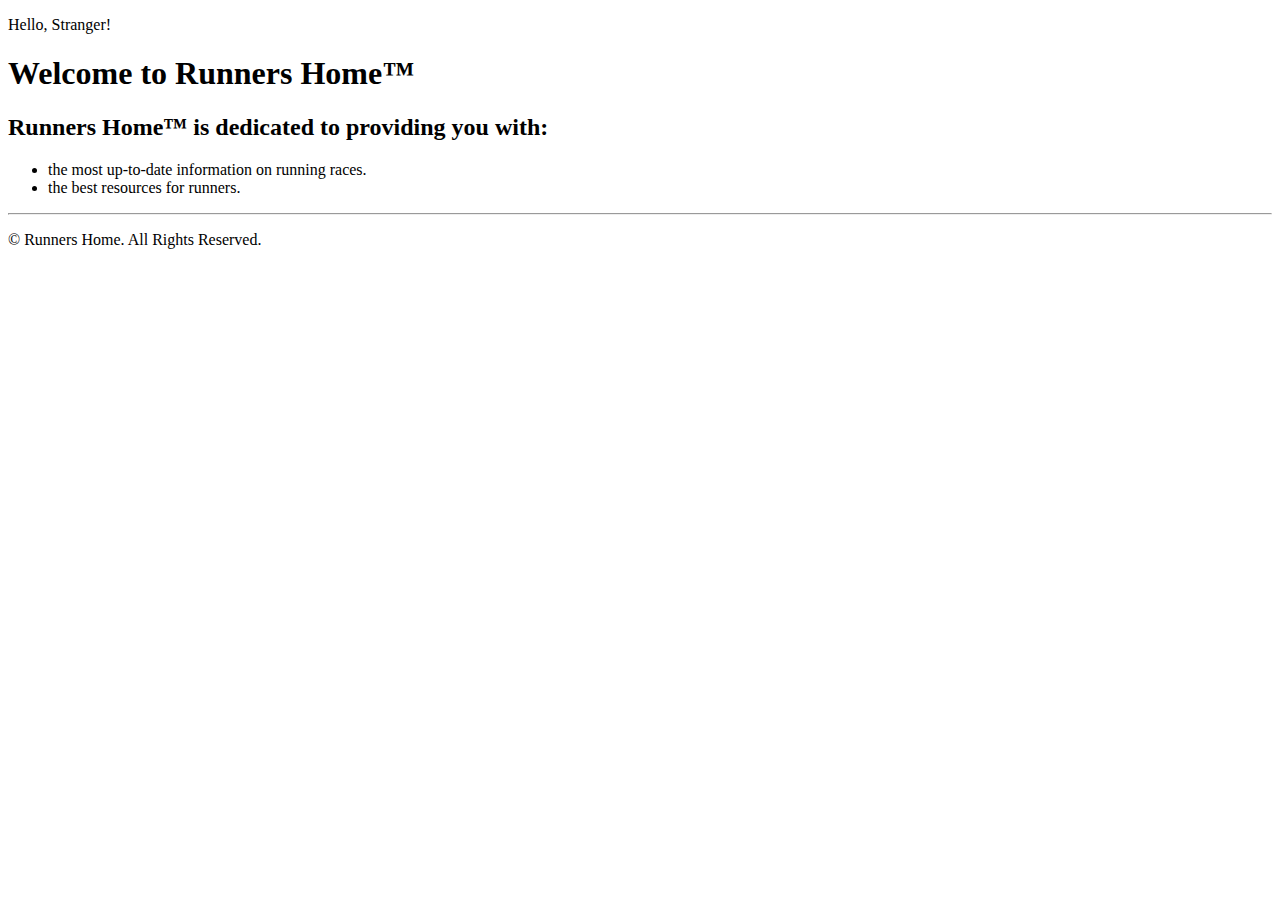
<file: HTML Fundamentals/01.IntroToHTML/01.RunnersHome/index.html>
<!DOCTYPE html>
<html>
<head lang="en">
    <meta charset="UTF-8">
    <title></title>
</head>

<p>Hello, Stranger!</p>

<h1>Welcome to Runners Home&trade;</h1>

<h2>Runners Home&trade; is dedicated to providing you with:</h2>
<ul>
    <li>the most up-to-date information on running races.</li>
    <li>the best resources for runners.</li>
</ul>

<hr/>

<p>&copy; Runners Home. All Rights Reserved.</p>

</body>
</html>
</file>
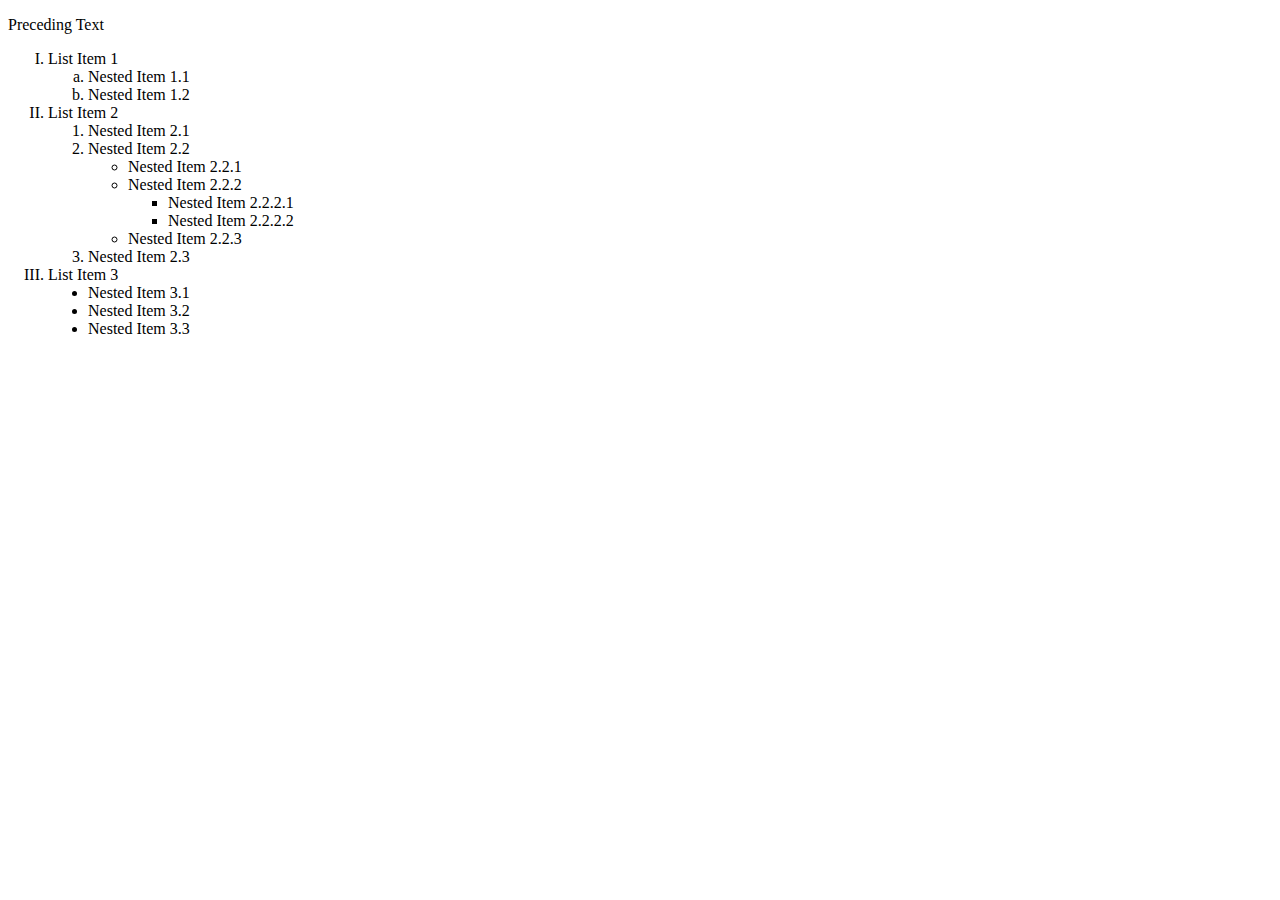
<file: HTML Fundamentals/01.IntroToHTML/02.NestedLists/index.html>
<!DOCTYPE html>
<html>
<head lang="en">
    <meta charset="UTF-8">
    <title></title>
</head>
<body>
<p>Preceding Text</p>
<ol type="I">
    <li>List Item 1
        <ol type="a">
            <li>Nested Item 1.1</li>
            <li>Nested Item 1.2</li>
        </ol>
    </li>
    <li>List Item 2
        <ol type="1">
            <li>Nested Item 2.1</li>
            <li>Nested Item 2.2
                <ul style="list-style-type:circle">
                    <li>Nested Item 2.2.1</li>
                    <li>Nested Item 2.2.2
                        <ul>
                            <li>Nested Item 2.2.2.1</li>
                            <li>Nested Item 2.2.2.2</li>
                        </ul>
                    </li>
                    <li>Nested Item 2.2.3</li>
                </ul>
            </li>
            <li>Nested Item 2.3</li>
        </ol>
    </li>
    <li>List Item 3
        <ul style="list-style-type:disc">
            <li>Nested Item 3.1</li>
            <li>Nested Item 3.2</li>
            <li>Nested Item 3.3</li>
        </ul>
    </li>
</ol>


</body>
</html>
</file>
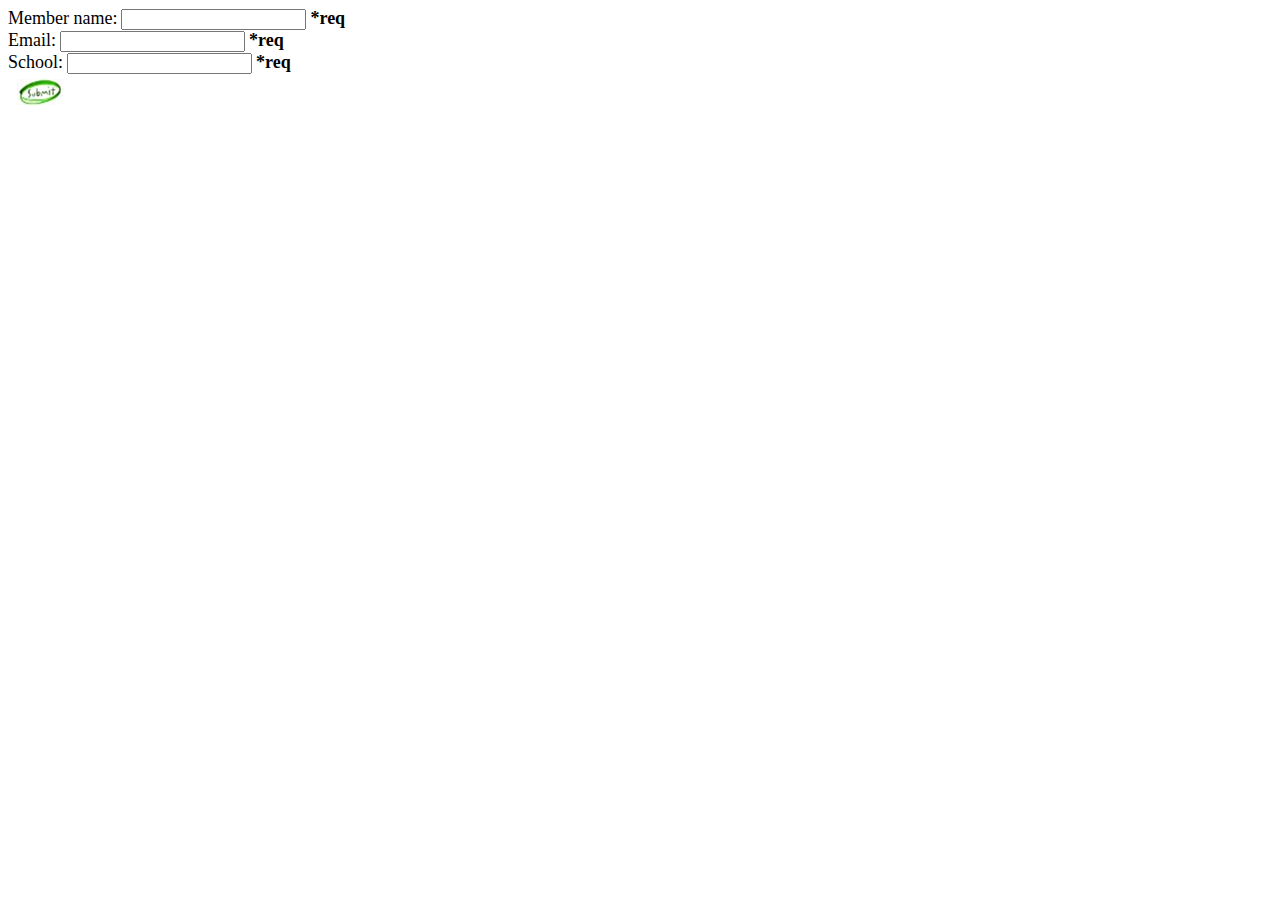
<file: HTML Fundamentals/02.HTMLTables/02.HTMLForm/index.html>
<!DOCTYPE html>
<html>
<head lang="en">
    <meta charset="UTF-8">
    <title></title>
</head>
<body>

    <form method="post" action="">
        <div>
            <label for="MemberName" style="font-size: large">Member name:</label>
            <input type="text" id="MemberName" />
                <span style="font-size: large">
                    <b>
                        *req
                    </b>
                </span>
        </div>
        <div>
            <label for="EmailAddress" style="font-size: large">Email:</label>
            <input type="text" id="EmailAddress" />
                <span style="font-size: large">
                    <b>
                        *req
                    </b>
                </span>
        </div>
        <div>
            <label for="SchoolName" style="font-size: large">School:</label>
            <input type="text" id="SchoolName" />
                <span style="font-size: large">
                    <b>
                        *req
                    </b>
                </span>
        </div>
        <div>
            <input type="image" src="img/submit-button.PNG" name="submitForm" id="submitForm" />
        </div>
    </form>

</body>
</html>
</file>
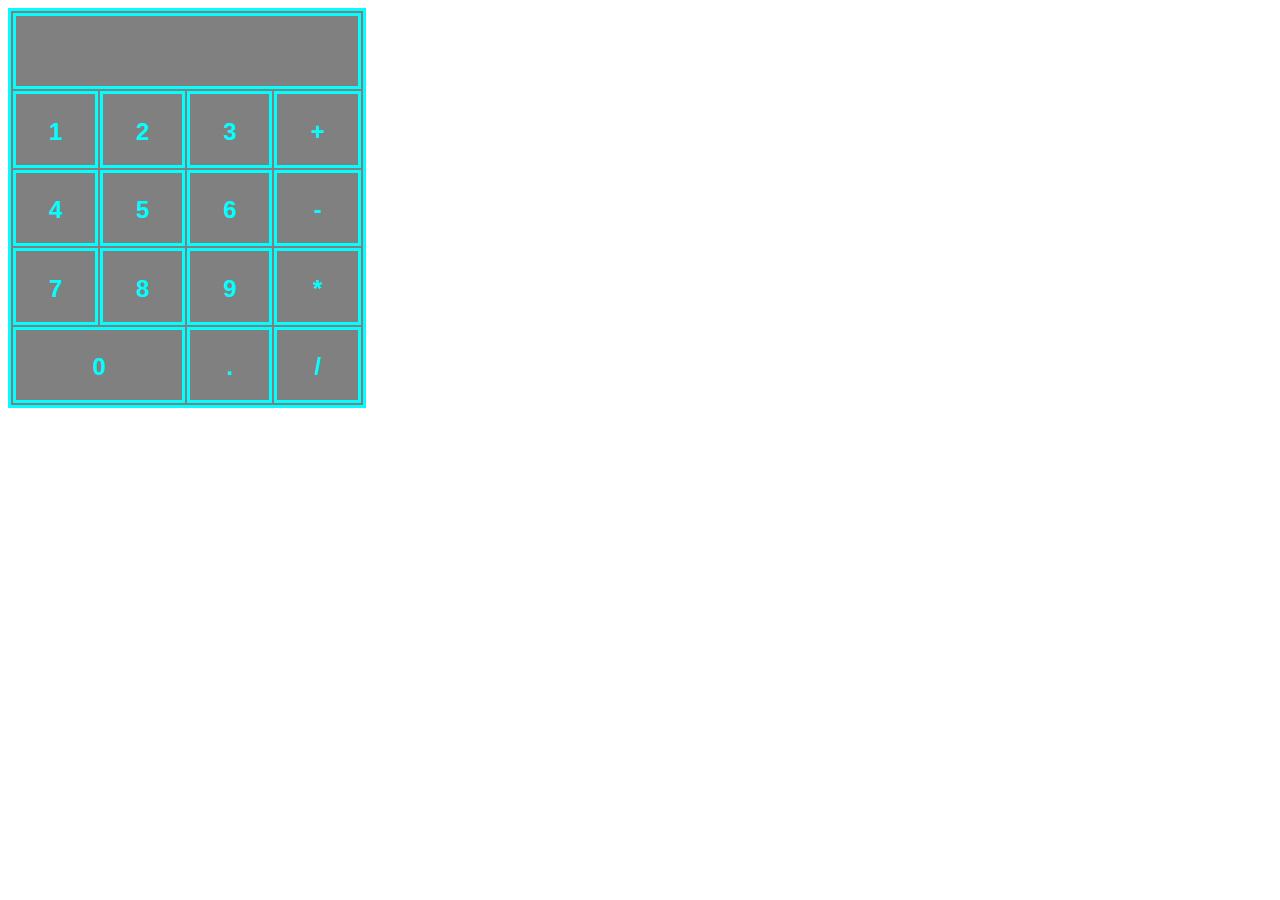
<file: HTML Fundamentals/02.HTMLTables/03.Calculator/index.html>
<!DOCTYPE html>
<html>
<head lang="en">
    <meta charset="UTF-8">
    <title>Calculator</title>
    <link rel="stylesheet" type="text/css" href="mycss.css">
</head>
<body>
<form>
    <table cellpadding="5" height="400">
        <tr>
            <td colspan="4">
                <input type="text" size="20" />
            </td>
        </tr>
        <tr>
            <td><input type="submit" value="1" /></td>
            <td><input type="submit" value="2" /></td>
            <td><input type="submit" value="3" /></td>
            <td><input type="submit" value="+" /></td>
        </tr>
        <tr>
            <td><input type="submit" value="4" /></td>
            <td><input type="submit" value="5" /></td>
            <td><input type="submit" value="6" /></td>
            <td><input type="submit" value="-" /></td>
        </tr>
        <tr>
            <td><input type="submit" value="7" /></td>
            <td><input type="submit" value="8" /></td>
            <td><input type="submit" value="9" /></td>
            <td><input type="submit" value="*" /></td>
        </tr>
        <tr>
            <td colspan="2" align="center"><input type="submit" value="0" /></td>
            <td><input type="submit" value="." /></td>
            <td><input type="submit" value="/" /></td>
        </tr>
    </table>
</form>
</body>
</html>
</file>
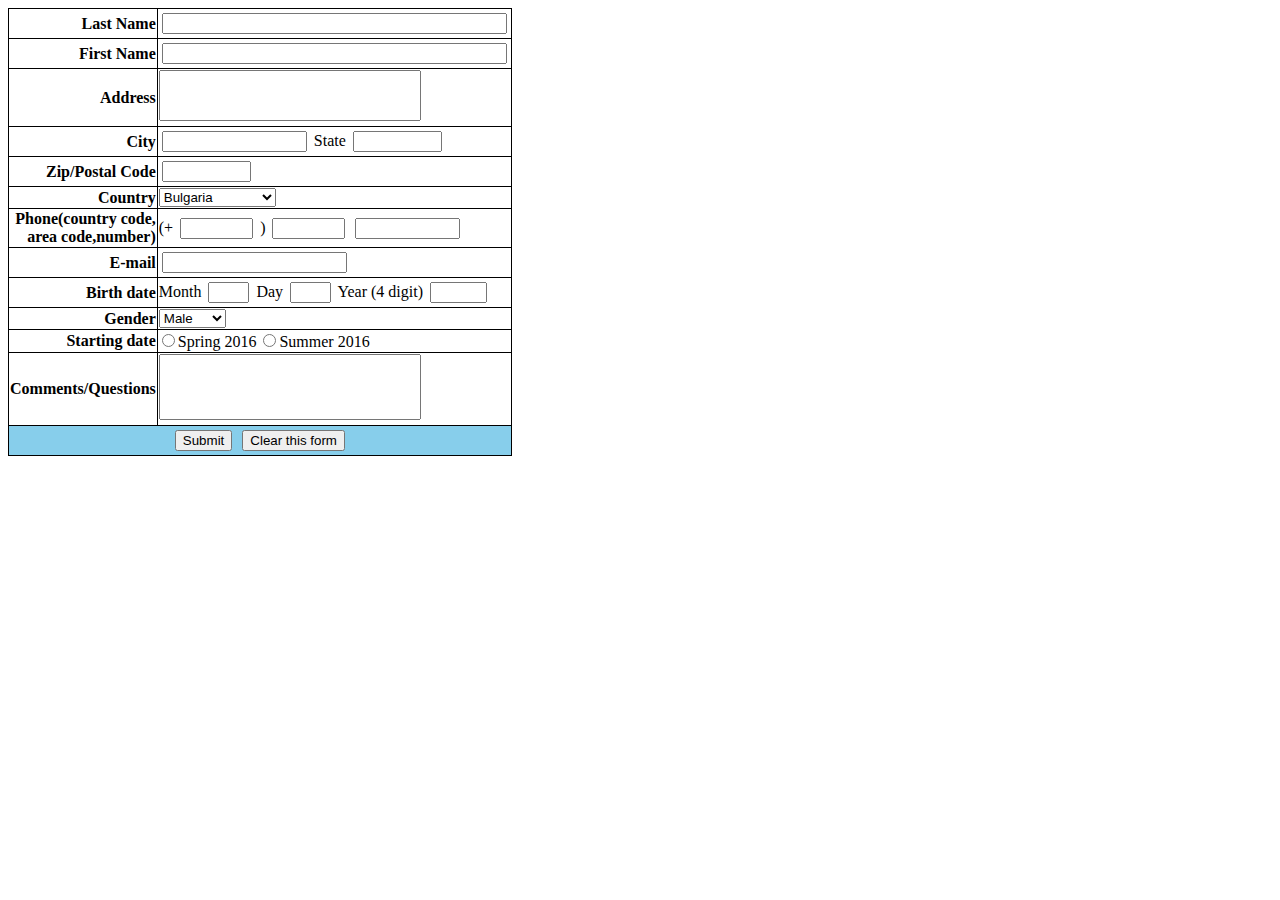
<file: HTML Fundamentals/03.HTMLFormsAndFrames/01.Registration Form/index.html>
<!DOCTYPE html>
<html xmlns="http://www.w3.org/1999/xhtml">
<head lang="en">
    <meta charset="utf-8">
    <title>Registration Form</title>
</head>
<style>
    table, td, tr {
        border: 1px solid;
        border-collapse: collapse;
    }
    th {
        width: 10px;
        text-align: right;
    }
    textarea {
        resize: none;
    }
    tfoot {
        background-color: #87ceeb;
    }
    input {
        margin: 3px;
    }
</style>
<body>
<form method="Post">
    <table border="1px" width="480px">
        <tbody>

        <tr>
            <th> <label for="last-name">Last Name</label></th>
            <td><input type="text" name="lastName" id="last-name" size="40"></td>
        </tr>

        <tr>
            <th> <label for="first-name">First Name</label></th>
            <td><input type="text" name="firstName" id="first-name" size="40"></td>
        </tr>

        <tr>
            <th> <label for="address">Address</label></th>
            <td><textarea name="Address" id="address" cols="30" rows="3"></textarea></td>
        </tr>

        <tr>
            <th> <label for="city">City</label></th>
            <td>
                <input type="text" name="City" id="city" size="15">
                <label for="state">State</label>
                <input type="text" name="state" id="state" size="8">
            </td>
        </tr>

        <tr>
            <th> <label for="zip-postalCode">Zip/Postal Code</label></th>
            <td><input type="text" name="postal code" id="zip-postalCode" size="8"></td>
        </tr>

        <tr>
            <th> <label for="country">Country</label></th>
            <td>
                <select name="country" id="country" size="1">
                    <option value=" 1" selected="selected">Bulgaria</option>
                    <option value=" 2">United Kingdom</option>
                </select>
            </td>
        </tr>

        <tr>
            <th> <label>Phone(country code, <br> area code,number)</label></th>
            <td>
                (+ <input type="text" name="country code" size="6"> )
                <input type="text" name="area code" size="6">
                <input type="text" name="number" size="10">
            </td>
        </tr>

        <tr>
            <th><label for="email">E-mail</label></th>
            <td><input type="text" name="Email" id="email"></td>
        </tr>

        <tr>
            <th><label>Birth date</label></th>
            <td>
                <label for="month">Month</label>
                <input type="text" name="DOBmonth" id="month" maxlength="2" size="2">
                <label for="day">Day</label>
                <input type="text" name="DOBday" id="day" maxlength="2" size="2">
                <label for="year">Year (4 digit)</label>
                <input type="text" name="DOByear" id="year" maxlength="4" size="4">
            </td>
        </tr>

        <tr>
            <th> <label for="gender">Gender</label></th>
            <td>
                <select name="Gender" id="gender">
                    <option value=" 1" selected="selected">Male</option>
                    <option value=" 2">Female</option>
                    <option value=" 3">Other</option>
                </select>
            </td>
        </tr>

        <tr>
            <th><label id="starting-date">Starting date</label></th>
            <td>
                <input type="radio" name="spring" />Spring 2016
                <input type="radio" name="summer" />Summer 2016
            </td>
        </tr>

        <tr>
            <th> <label for="comments-questions">Comments/Questions</label></th>
            <td><textarea name="Comments/Questions" id="comments-questions" cols="30" rows="4"></textarea></td>
        </tr>
        </tbody>

        <tfoot>
        <tr>
            <td colspan='2' align="center">
                <input type="submit" name="submit" value="Submit" />
                <input type="reset" name="resetBtn" value="Clear this form" />
            </td>
        </tr>
        </tfoot>
    </table>
</form>
</body>
</html>
</file>
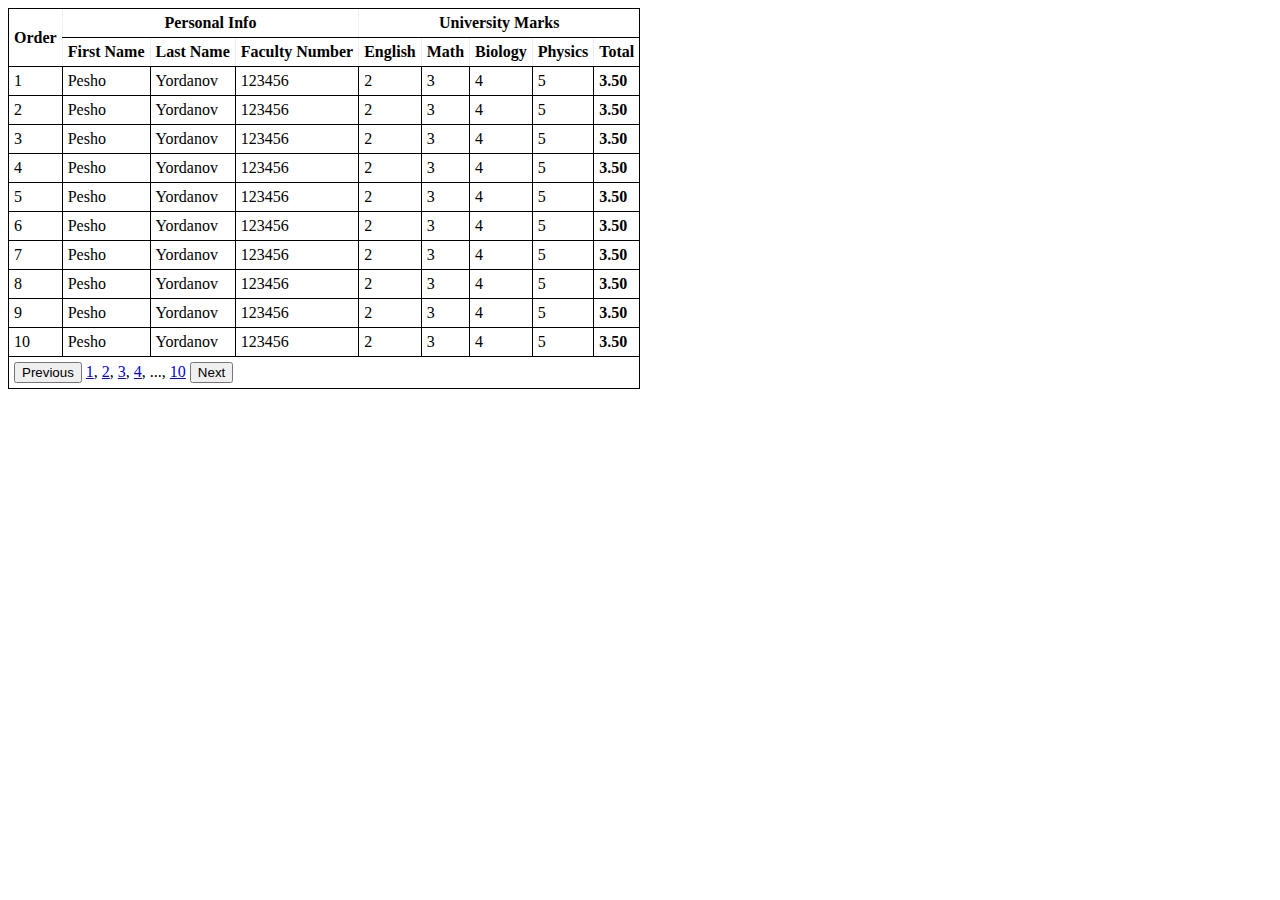
<file: HTML Fundamentals/03.HTMLFormsAndFrames/02.University Grid/index.html>
<!DOCTYPE html>

<html xmlns="http://www.w3.org/1999/xhtml">
<head lang="eng">
    <meta charset="utf-8">
    <title>University Grid</title>

    <style>
        table, td, tr {
            border: 1px solid;
            border-collapse: collapse;
        }
        th {
            width: auto;
            text-align: center;
        }
        td, th {
            padding: 5px;
        }
    </style>
</head>

<body>
<form>
    <table border="1px">
        <thead>
        <tr>
            <th rowspan="2">Order</th>
            <th colspan="3">Personal Info</th>
            <th colspan="5">University Marks</th>
        </tr>

        <tr>
            <th>First Name</th>
            <th>Last Name</th>
            <th>Faculty Number</th>
            <th>English</th>
            <th>Math</th>
            <th>Biology</th>
            <th>Physics</th>
            <th>Total</th>
        </tr>

        </thead>

        <tbody>

        <tr>
            <td>1</td>
            <td>Pesho</td>
            <td>Yordanov</td>
            <td>123456</td>
            <td>2</td>
            <td>3</td>
            <td>4</td>
            <td>5</td>
            <td><strong>3.50</strong></td>
        </tr>

        <tr>
            <td>2</td>
            <td>Pesho</td>
            <td>Yordanov</td>
            <td>123456</td>
            <td>2</td>
            <td>3</td>
            <td>4</td>
            <td>5</td>
            <td><strong>3.50</strong></td>
        </tr>
        </tbody>

        <tr>
            <td>3</td>
            <td>Pesho</td>
            <td>Yordanov</td>
            <td>123456</td>
            <td>2</td>
            <td>3</td>
            <td>4</td>
            <td>5</td>
            <td><strong>3.50</strong></td>
        </tr>
        <tr>
            <td>4</td>
            <td>Pesho</td>
            <td>Yordanov</td>
            <td>123456</td>
            <td>2</td>
            <td>3</td>
            <td>4</td>
            <td>5</td>
            <td><strong>3.50</strong></td>
        </tr>
        <tr>
            <td>5</td>
            <td>Pesho</td>
            <td>Yordanov</td>
            <td>123456</td>
            <td>2</td>
            <td>3</td>
            <td>4</td>
            <td>5</td>
            <td><strong>3.50</strong></td>
        </tr>
        <tr>
            <td>6</td>
            <td>Pesho</td>
            <td>Yordanov</td>
            <td>123456</td>
            <td>2</td>
            <td>3</td>
            <td>4</td>
            <td>5</td>
            <td><strong>3.50</strong></td>
        </tr>
        <tr>
            <td>7</td>
            <td>Pesho</td>
            <td>Yordanov</td>
            <td>123456</td>
            <td>2</td>
            <td>3</td>
            <td>4</td>
            <td>5</td>
            <td><strong>3.50</strong></td>
        </tr>
        <tr>
            <td>8</td>
            <td>Pesho</td>
            <td>Yordanov</td>
            <td>123456</td>
            <td>2</td>
            <td>3</td>
            <td>4</td>
            <td>5</td>
            <td><strong>3.50</strong></td>
        </tr>
        <tr>
            <td>9</td>
            <td>Pesho</td>
            <td>Yordanov</td>
            <td>123456</td>
            <td>2</td>
            <td>3</td>
            <td>4</td>
            <td>5</td>
            <td><strong>3.50</strong></td>
        </tr>
        <tr>
            <td>10</td>
            <td>Pesho</td>
            <td>Yordanov</td>
            <td>123456</td>
            <td>2</td>
            <td>3</td>
            <td>4</td>
            <td>5</td>
            <td><strong>3.50</strong></td>
        </tr>

        <tfoot>
        <tr>
            <td colspan="9" align="left">
                <input type="button" name="previous" value="Previous" />
                <a href="#1" title="1">1</a>,
                <a href="#2" title="2">2</a>,
                <a href="#3" title="3">3</a>,
                <a href="#4" title="4">4</a>,
                <span>...</span>,
                <a href="#10" id="10">10</a>
                <input type="button" name="next" value="Next" />
            </td>
        </tr>
        </tfoot>
    </table>
</form>
</body>
</html>
</file>
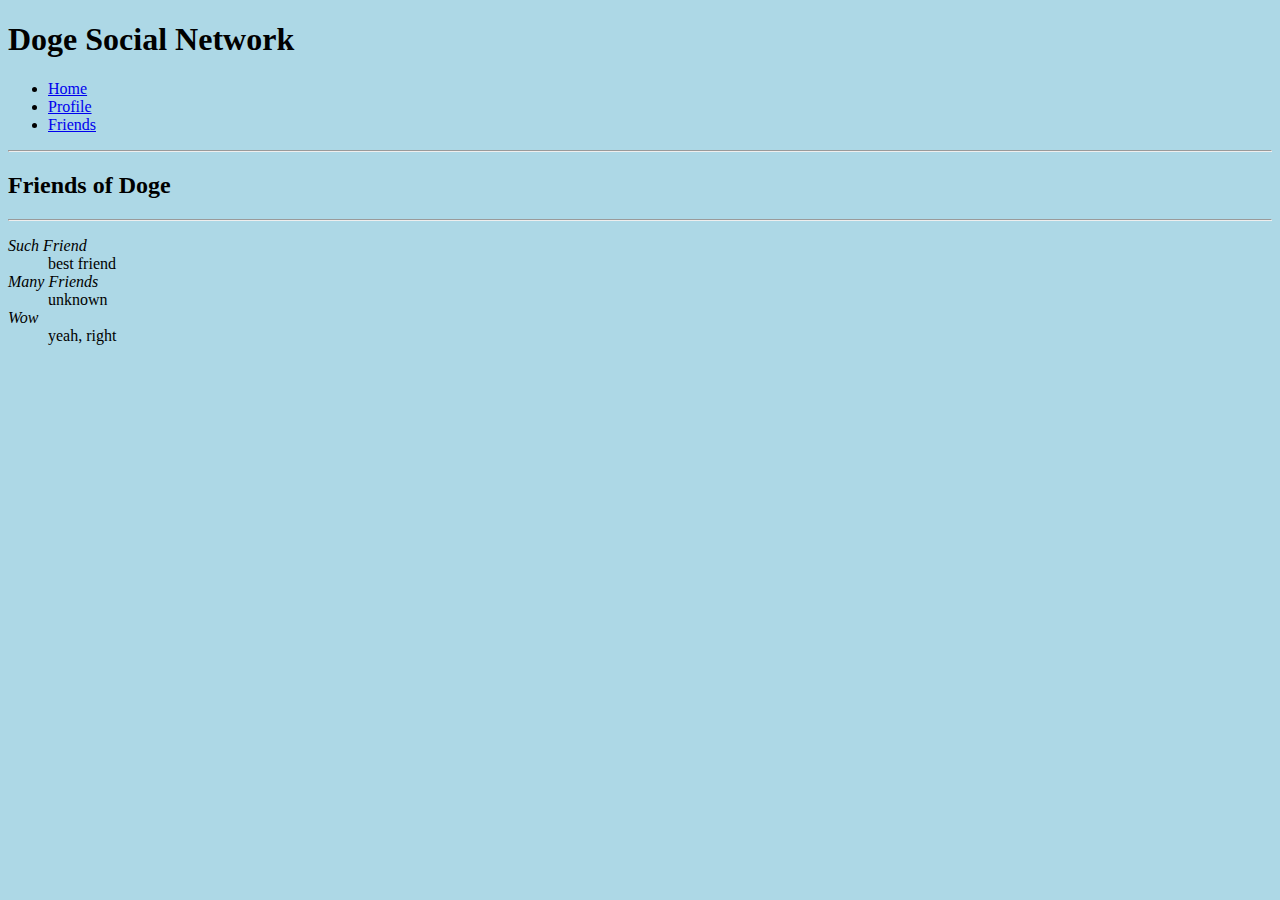
<file: HTML Fundamentals/01.IntroToHTML/03.SocialSite/friends.html>
<!DOCTYPE html>
<html>
<head lang="en">
    <meta charset="UTF-8">
    <title>Doge Social Network - Friends</title>
    <link rel="stylesheet" type="text/css" href="mycss.css">
</head>
<body>
<div id="header">
    <h1>Doge Social Network</h1>
</div>
<div id="nav">
    <ul>
        <li><a href="home.html">Home</a></li>
        <li><a href="profile.html">Profile</a></li>
        <li><a href="friends.html">Friends</a></li>
    </ul>
</div>
<hr/>
<div id="mid">
    <h2>Friends of Doge</h2>
</div>
<hr/>
<div id="info">
    <dl>
        <dt><i>Such Friend</i></dt>
        <dd>best friend</dd>
        <dt><i>Many Friends</i></dt>
        <dd>unknown</dd>
        <dt><i>Wow</i></dt>
        <dd>yeah, right</dd>
    </dl>
</div>
</body>
</html>
</file>
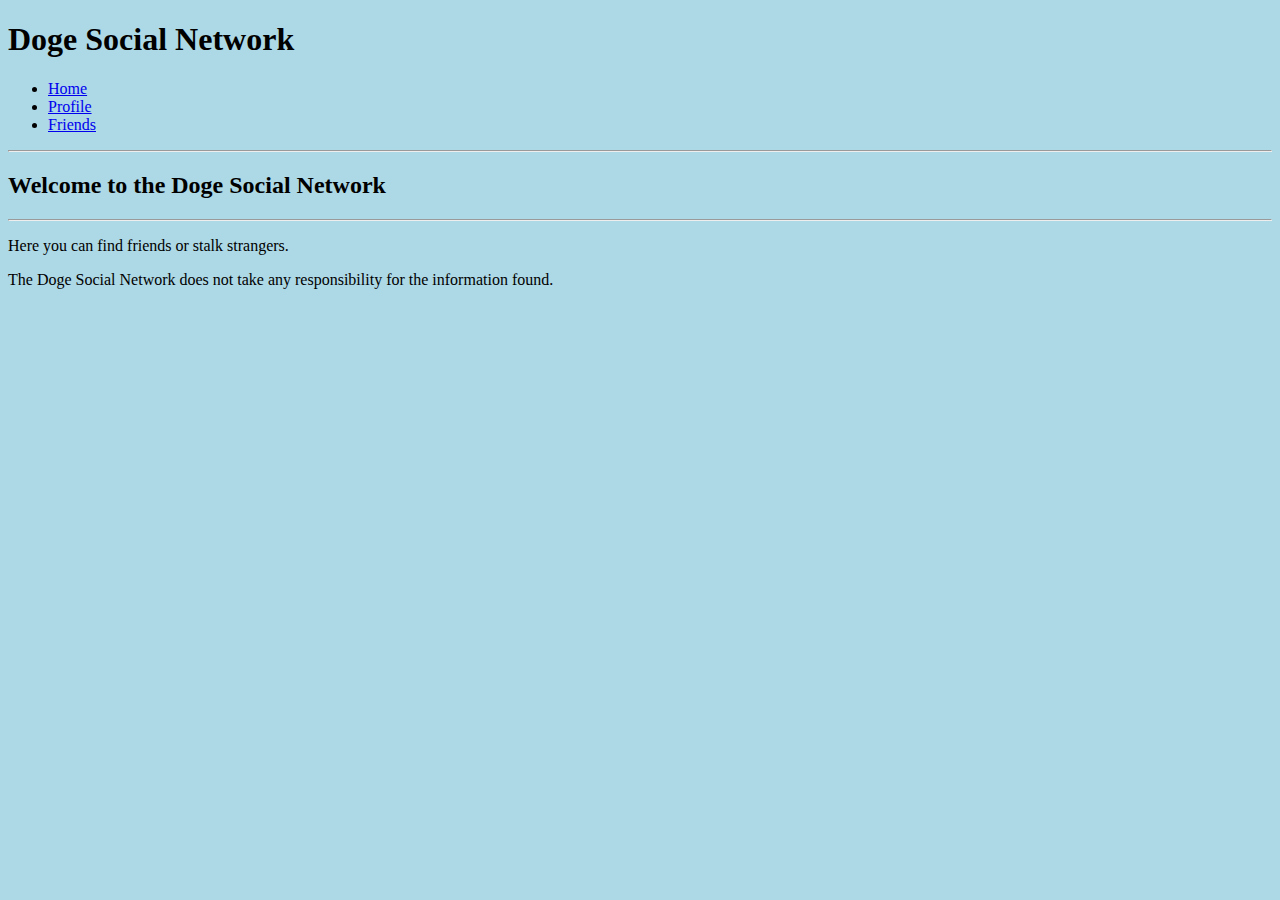
<file: HTML Fundamentals/01.IntroToHTML/03.SocialSite/home.html>
<!DOCTYPE html>
<head lang="en">
    <meta charset="UTF-8">
    <title>Doge Social Network - Home</title>
    <link rel="stylesheet" type="text/css" href="mycss.css">
</head>
<body>

<div id="header">
    <h1>Doge Social Network</h1>
</div>
<div id="nav">
    <ul>
        <li><a href="home.html">Home</a></li>
        <li><a href="profile.html">Profile</a></li>
        <li><a href="friends.html">Friends</a></li>
    </ul>
</div>
<hr/>
<div id="mid">
    <h2>Welcome to the Doge Social Network</h2>
</div>
<hr/>
<div id="info">
    <p>Here you can find friends or stalk strangers.</p>
    <p>The Doge Social Network does not take any responsibility for the information found.</p>
</div>

</body>
</html>
</file>
<file: HTML Fundamentals/02.HTMLTables/03.Calculator/mycss.css>
input {
    text-align: right;
    font-size: x-large;
    font-weight: bold;
    text-shadow: inherit;
    color: aqua;
    border: thick;
    background-color: gray;
}

table, td {
    background-color: gray;
    border: 3px solid;
    border-color: aqua;
}

td {
    text-align: center;
    color: aqua;
    font-size: xx-large;
    font-weight: bold;
}
</file>
<file: HTML Fundamentals/01.IntroToHTML/03.SocialSite/mycss.css>
body{
    background-color: #ADD8E6
}
</file>
